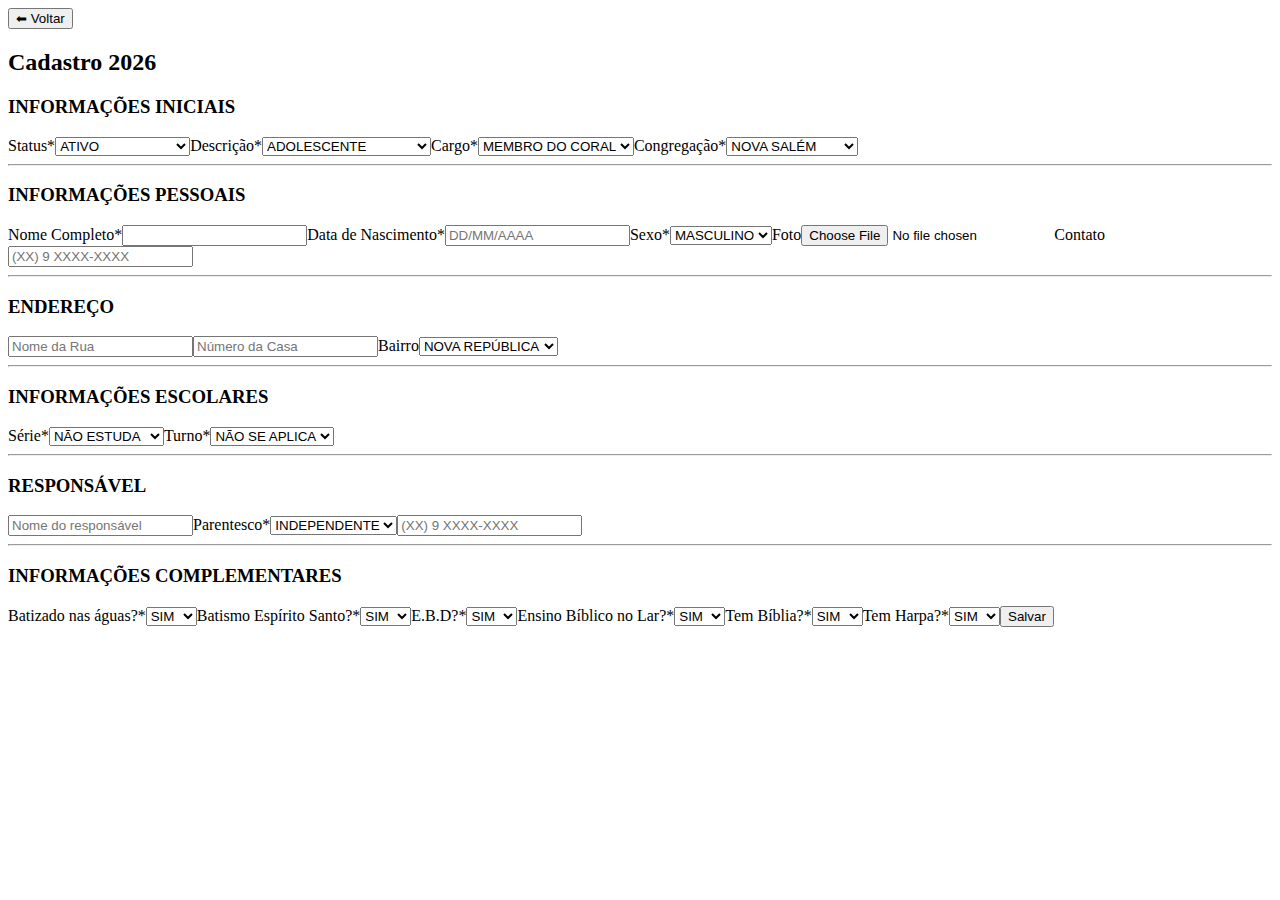
<file: cadastro.html>
<!DOCTYPE html>
<html lang="pt-br">
<head>
<meta charset="UTF-8">
<meta name="viewport" content="width=device-width, initial-scale=1.0">
<title>Novo Cadastro</title>
<link rel="stylesheet" href="style.css">
<script src="script.js"></script>
</head>
<body onload="checkLogin();">

<nav>
  <button onclick="window.location='dashboard.html'">⬅ Voltar</button>
</nav>

<div class="container">
<h2>Cadastro 2026</h2>

<div class="table-responsive">
    <table class="lista-table">

<form id="formCadastro" onsubmit="salvarCadastro(); return false;">

<h3>INFORMAÇÕES INICIAIS</h3>
<label>Status*</label>
<select name="status" required>
<option>ATIVO</option><option>INTERINO</option><option>TRANSFERÊNCIA</option>
</select>

<label>Descrição*</label>
<select name="descricao" required>
<option>ADOLESCENTE</option><option>LÍDER</option><option>ADOLESCENTE+LÍDER</option>
</select>

<label>Cargo*</label>
<select name="cargo" required>
<option>MEMBRO DO CORAL</option><option>REGENTE</option><option>MÍDIA</option>
<option>ACOLHIMENTO</option><option>TESOURARIO(A)</option>
<option>SECRETÁRIO(A)</option><option>DIREÇÃO</option>
</select>

<label>Congregação*</label>
<select name="congregacao" required>
<option>NOVA SALÉM</option><option>ÉBENEZER</option><option>FILADÉLFIA</option>
<option>MONTE BASÃ</option><option>JEOVAH RAFAH</option><option>REFÚGIO FORTE</option>
</select>

<hr><h3>INFORMAÇÕES PESSOAIS</h3>
<label>Nome Completo*</label><input type="text" name="nome" required>

<label>Data de Nascimento*</label>
<input type="text" name="nascimento" placeholder="DD/MM/AAAA" required>

<label>Sexo*</label>
<select name="sexo" required><option>MASCULINO</option><option>FEMININO</option></select>

<label>Foto</label><input type="file" name="foto" accept="image/*">

<label>Contato</label>
<input type="text" name="contato" placeholder="(XX) 9 XXXX-XXXX">

<hr><h3>ENDEREÇO</h3>
<input type="text" name="rua" placeholder="Nome da Rua">
<input type="text" name="numero" placeholder="Número da Casa">

<label>Bairro</label>
<select name="bairro">
<option>NOVA REPÚBLICA</option><option>VITÓRIA RÉGIA</option><option>SÃO FRANCISCO</option>
<option>SANTO ANDRÉ</option><option>BELA VISTA</option>
<option>IPANEMA</option><option>MATINHA</option><option>OUTROS</option>
</select>

<hr><h3>INFORMAÇÕES ESCOLARES</h3>
<label>Série*</label>
<select name="serie" required>
<option>NÃO ESTUDA</option><option>4º ANO</option><option>5º ANO</option><option>6º ANO</option>
<option>7º ANO</option><option>8º ANO</option><option>9º ANO</option>
<option>1º ANO/MÉDIO</option><option>2º ANO/MÉDIO</option>
<option>3º ANO/MÉDIO</option><option>SUPERIOR</option>
</select>

<label>Turno*</label>
<select name="turno" required>
<option>NÃO SE APLICA</option><option>MANHÃ</option><option>TARDE</option><option>NOITE</option>
</select>

<hr><h3>RESPONSÁVEL</h3>
<input type="text" name="responsavel" placeholder="Nome do responsável">

<label>Parentesco*</label>
<select name="parentesco" required>
<option>INDEPENDENTE</option><option>MÃE</option><option>PAI</option><option>AVÓ/AVÔ</option>
<option>TIA/TIO</option><option>OUTRO</option>
</select>

<input type="text" name="telresponsavel" placeholder="(XX) 9 XXXX-XXXX">

<hr><h3>INFORMAÇÕES COMPLEMENTARES</h3>

<label>Batizado nas águas?*</label>
<select name="batismo" required><option>SIM</option><option>NÃO</option></select>

<label>Batismo Espírito Santo?*</label>
<select name="espirito" required><option>SIM</option><option>NÃO</option></select>

<label>E.B.D?*</label>
<select name="ebd" required><option>SIM</option><option>NÃO</option></select>

<label>Ensino Bíblico no Lar?*</label>
<select name="ensino" required><option>SIM</option><option>NÃO</option></select>

<label>Tem Bíblia?*</label>
<select name="tembiblia" required><option>SIM</option><option>NÃO</option></select>

<label>Tem Harpa?*</label>
<select name="temharpa" required><option>SIM</option><option>NÃO</option></select>

<button type="submit">Salvar</button>

  </table>
</div>

</form>
</div>
</body>
</html>
</file>
<file: style.css>

</file>
